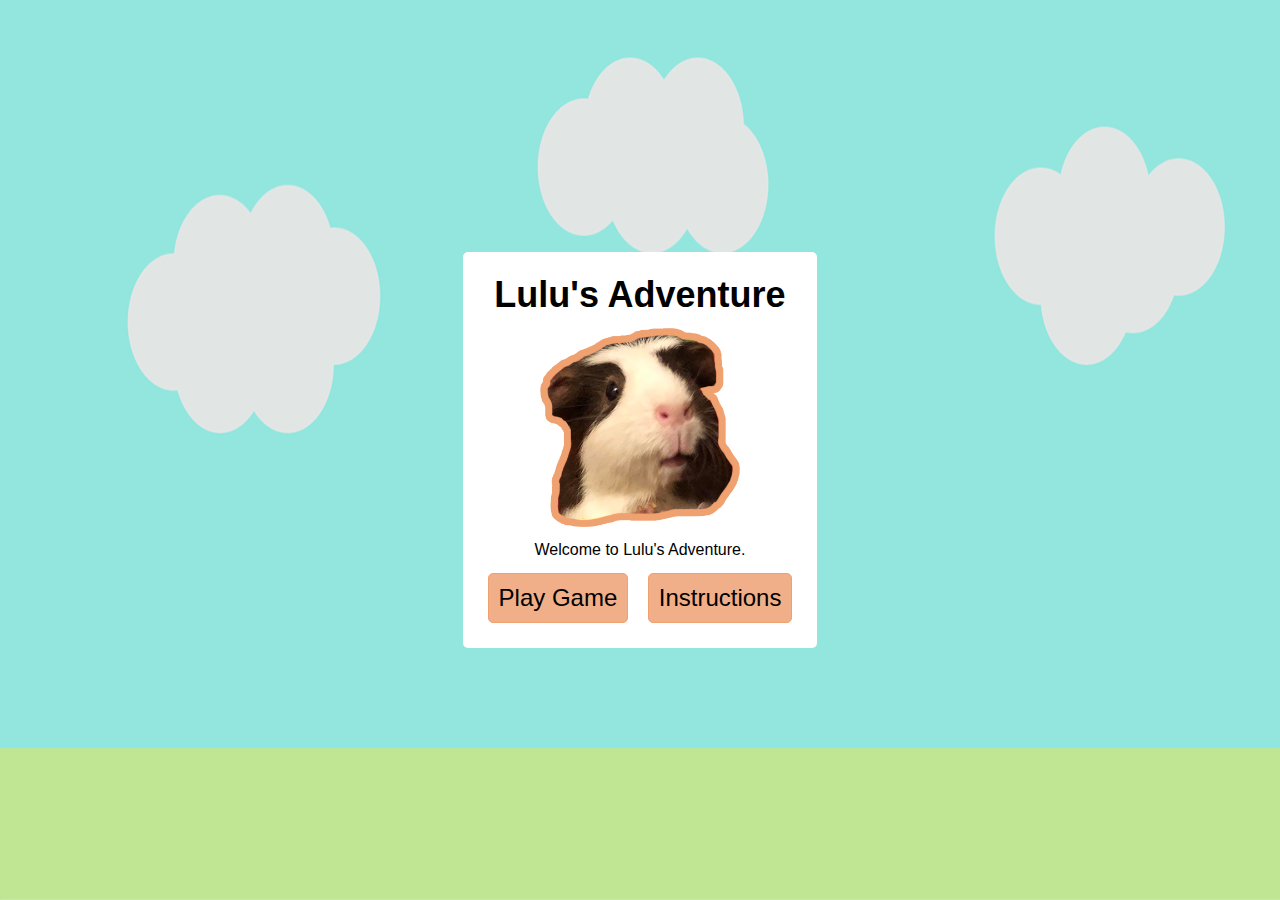
<file: index.html>
<!DOCTYPE html>
<!-- I used homework 6 HTML as a basic template-->
<html lang="en">
<head>
	<meta charset="UTF-8">
	<title>Home</title>
    <link rel="stylesheet" type="text/css" href="css/html5reset.css">
	<link rel="stylesheet" type="text/css" href="css/base.css">
</head>
<body> 
<main>
    <div id="game">
        <div class="modal-container"> 
            <div class="modal">
                <h1>Lulu's Adventure</h1>
                <img class="intro-img" alt="Lulu, a guinea pig with black and white fur" src="images/lulu.png">
                <p>Welcome to Lulu's Adventure.</p>
                <div>
                    <button class="game-button" onclick="playGame()">
                        Play Game
                    </button>
                    <button class="game-button" onclick="instructions()">
                        Instructions
                    </button>
                </div>
            </div>
        </div>	
    </div>
</main>
</body> 
<script src="js/lulu.js"></script>
</html>
</file>
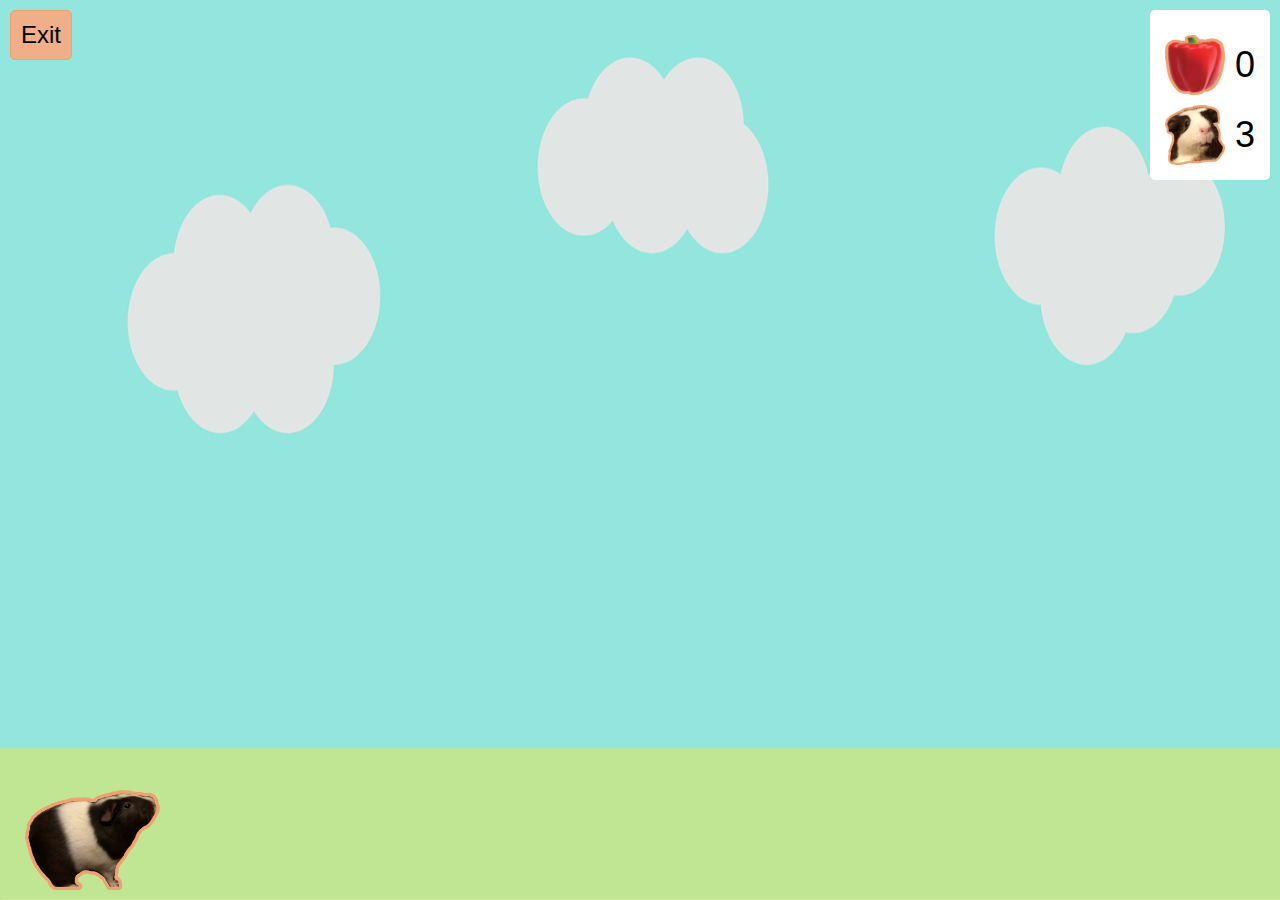
<file: game.html>
<!DOCTYPE html>
<!-- I used homework 6 HTML as a basic template-->
<html lang="en">
<head>
	<meta charset="UTF-8">
	<title>Game</title>
	<link rel="stylesheet" type="text/css" href="css/html5reset.css">
	<link rel="stylesheet" type="text/css" href="css/base.css">
</head>
<body> 
<main>
	<button class="exit-button game-button" onclick="returnMainMenu()">Exit</button>
	<div id="game">
		<div id="scoreboard">
			<div class="scoreboard-row">
				<img class="scoreboard-img" alt="a red bell pepper" src="images/pepper-1.png"/>
				<p class="scoreboard-score" id="peppers">0</p>
			</div>
			<div class="scoreboard-row">
				<img class="scoreboard-img" alt="lulu's face, covered in white and black fur" src="images/lulu.png"/>
				<p class="scoreboard-score" id="lives">10</p>
			</div>
		</div>
	</div>	
	<div class="modal-container modal-container-game" id="end-game-modal"> 
		<div class="modal" id="game-over-modal">
			<p>Your pepper score was <b id="player-score"></b></p>
			<div>
				<button class="game-button" onclick="playAgain()">
					Play Again
				</button>
				<button class="game-button" onclick="returnMainMenu()">
					Main Menu
				</button>
			</div>
		</div>
	</div>
	<div id="prefers-reduced-explanation">
        <div class="modal-container"> 
            <div class="modal">
                <img class="intro-img" alt="Lulu, a guinea pig with black and white fur" src="images/lulu.png">
                <p>Sorry, this webpage requires motion.</p>
                <div class="modal-button-row">
                    <button class="game-button" onclick="returnMainMenu()">
						Main Menu
					</button>
                </div>
            </div>
        </div>	
    </div>
</main>
</body> 
<script src="js/lulu.js"></script>
</html>
</file>
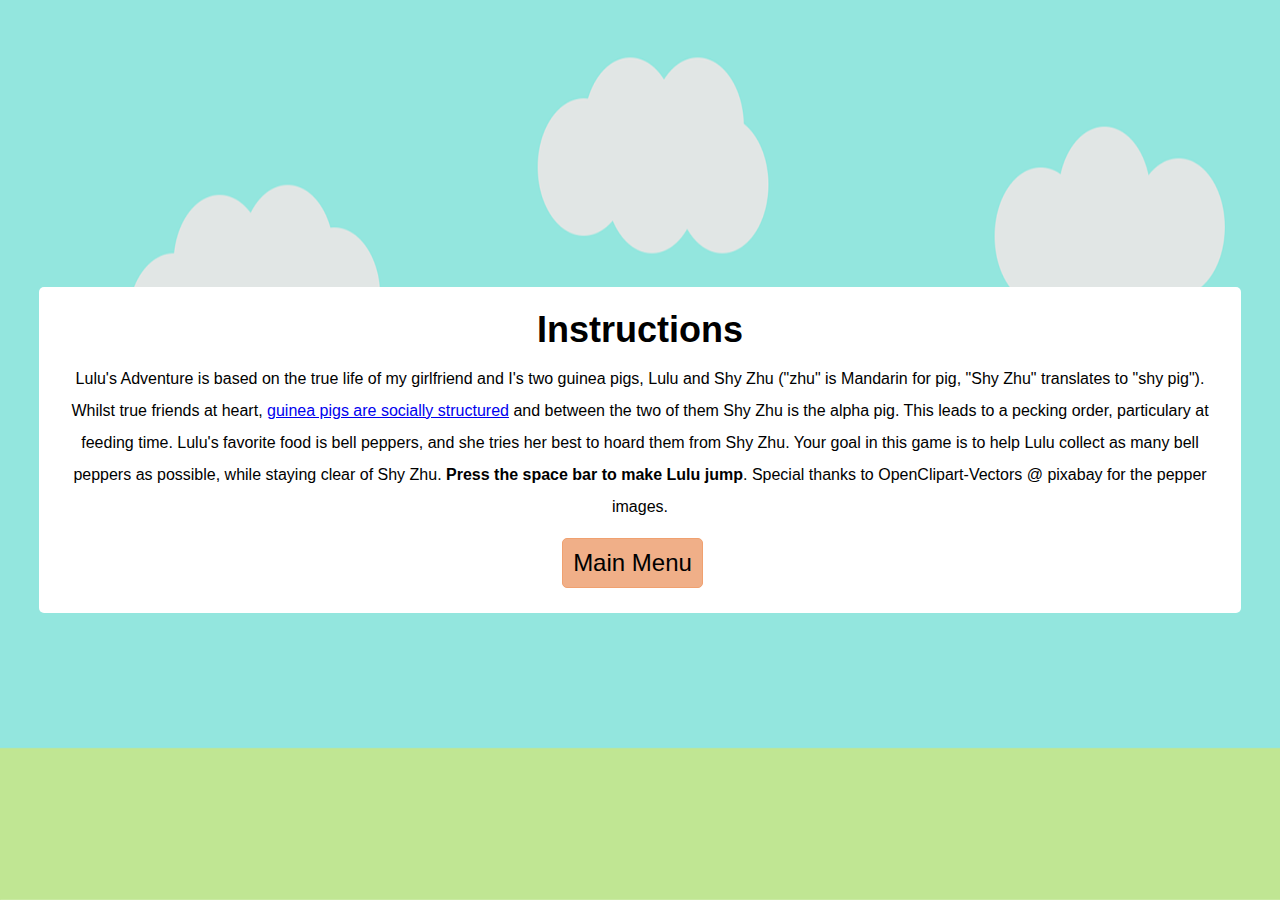
<file: instructions.html>
<!DOCTYPE html>
<!-- I used homework 6 HTML as a basic template-->
<html lang="en">
<head>
	<meta charset="UTF-8">
	<title>Instrutions</title>
    <link rel="stylesheet" type="text/css" href="css/html5reset.css">
	<link rel="stylesheet" type="text/css" href="css/base.css">
</head>
<body> 
	<main>
    <div id="game">
        <div class="modal-container"> 
            <div class="modal">
                <h1>Instructions</h1>
                <p id="instructions">Lulu's Adventure is based on the true life of my girlfriend and I's two guinea pigs, Lulu and Shy Zhu ("zhu" is Mandarin for pig, "Shy Zhu" translates to "shy pig"). Whilst true friends at heart, <a href="https://www.ncbi.nlm.nih.gov/pmc/articles/PMC8760769/">guinea pigs are socially structured</a> and between the two of them Shy Zhu is the alpha pig. This leads to a pecking order, particulary at feeding time. Lulu's favorite food is bell peppers, and she tries her best to hoard them from Shy Zhu. Your goal in this game is to help Lulu collect as many bell peppers as possible, while staying clear of Shy Zhu. <b>Press the space bar to make Lulu jump</b>. Special thanks to OpenClipart-Vectors @ pixabay for the pepper images.</p>
                <div class="modal-button-row">
                    <button class="game-button" onclick="returnMainMenu()">
                        Main Menu
                    </button>
                </div>
            </div>
        </div>	
    </div>
</main>
<script src="js/lulu.js"></script>
</body> 
</html>
</file>
<file: css/base.css>
body{    
    font-family:'Gill Sans', 'Gill Sans MT', Calibri, 'Trebuchet MS', sans-serif;
}

.lulu{
    position: absolute;
    bottom: 0;
    left: 25px;
    width: 100px;
    height: 100px;
    margin-bottom: 5px;
    z-index: 7;
}

.pepper{
    width: 100px;
    height: 100px;
    margin-bottom: 5px;
    position: absolute;
    bottom: 0;
    left: 0;
    display: flex;
    justify-content: center;
}

.shy{
    width: 100px;
    height: 100px;
    margin-bottom: 5px;
    position: absolute;
    bottom: 0;
    left: 0;
}

/*
https://developer.mozilla.org/en-US/docs/Web/CSS/@keyframes
*/

@keyframes takeDamage{
    0%{
        opacity: 1;
    }50%{
        opacity: 0;
    }100%{
        opacity: 1;
    }
}

.damage{
    animation: takeDamage 2.5s linear .25s;
}


/*
https://stackoverflow.com/questions/40269514/animate-a-div-background-image
*/
@keyframes backgroundAnimation{
    from{
        background-position-x: 0%;
        }
    to{
        background-position-x: 100%;
    }
}

#game{
    /*
    https://www.google.com/search?q=background+fit+image+height+css&oq=background+fit+image+height+css&aqs=chrome..69i57j0i22i30l2j0i390i512i650l2.6473j0j4&sourceid=chrome&ie=UTF-8
    */
    position: relative;
    width: 100vw;
    height: 100vh;
    display: flex;
    flex-direction: column;
    justify-content: end;
    background: url("../images/background.png");
    background-size: 200% 100%;
    animation: backgroundAnimation 20s linear infinite
}

#scoreboard{
    position: absolute;
    right: 10px;
    top: 10px;
    padding: 15px;
    background-color: white;
    border-radius: 5px;
    display: flex;
    flex-direction: column;
    justify-content: space-evenly;
}

.scoreboard-row{
    display: flex;
    flex-direction: row;
    justify-content: start;
    align-items: center;
    margin-top: 10px;
    
}

.scoreboard-img{
    height: 60px;
    width: 60px;
}

.scoreboard-score{
    font-size: 36px;
    margin-left: 10px

}

.pepper-img{
    object-fit: contain;
    display: block;
    height: 100%;
}

.shy-img{
    object-fit: contain;
    display: block;
    height: 100%;
}


.game-button{
    padding: 10px;
    text-align: center;
    font-size: 24px;
    border-radius: 5px;
    background-color: #F0AF88;
    outline: none;
    border: #F0A170 solid 1px;
    cursor: pointer;
}

.game-button:hover{
    background-color: #F0A170;
    border-color:#F09054;
}

.game-button:active{
    background-color: #F09054;
    border-color:#EF813C;
}

.exit-button{
    position: absolute;
    top: 10px;
    left: 10px;
    z-index: 5;
}

.modal-container{
    position: absolute;
    width: 100vw;
    height: 100vh;
    display: flex;
    justify-content: center;
    align-items: center;
    top: 0;
    left: 0;
    z-index: 10;
}

.modal-container-game{
    background-color: rgba(0, 0, 0, .5);
}

.modal{
    background-color: white;
    border-radius: 5px;
    padding: 25px;
    max-width: 90%
}

.modal p{
    margin-bottom: 15px;
    text-align: center;
}

.modal .game-button:first-child{
    margin-right: 15px;
}

h1{
    text-align: center;
    font-size: 36px;
    margin-bottom: 15px;
}

.modal-button-row{
    width: 100%;
    display: flex;
    justify-content: center;
}

.intro-img{
    width: 200px;
    display: block;
    margin: 15px auto;
}

#instructions{
    line-height: 2; 
}

#prefers-reduced-explanation{
    display: none;
}

@media(prefers-reduced-motion){
    /*
    https://developer.mozilla.org/en-US/docs/Web/CSS/@media/prefers-reduced-motion
    */
    
    #game{
       animation: none;
    }

    #game-over-modal{
        display: none;
    }

    #prefers-reduced-explanation{
        display: flex;
    }

    
}
</file>
